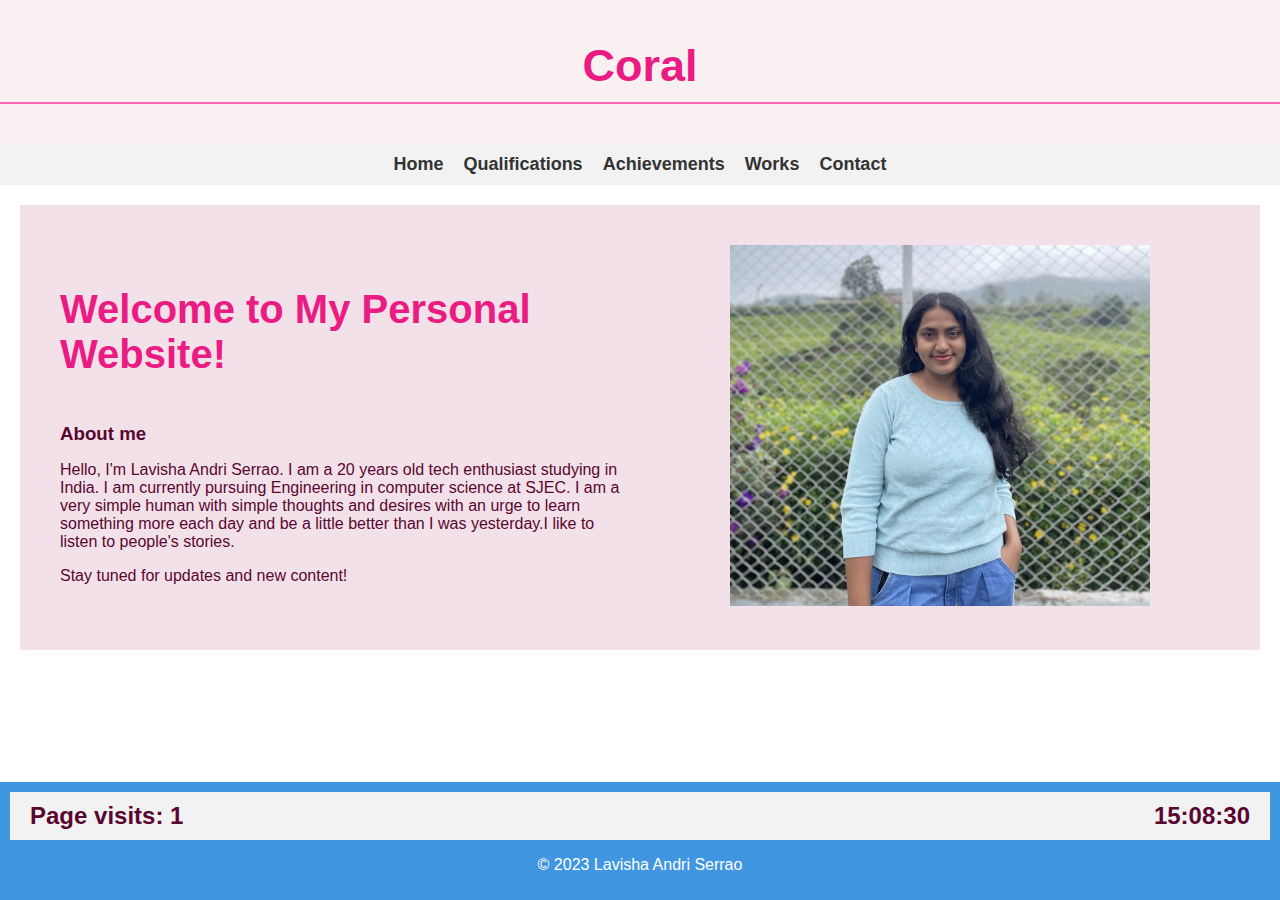
<file: index.html>
<!DOCTYPE html>
<html>
<head>
  <title>Lavisha Andri Serrao</title>
  <link rel="stylesheet" type="text/css" href="styles.css">
 
</head>
<body>
  <header class ="girly-header">
    <h1>Coral</h1>
  </header>

  <nav>
    <ul class="navigation">
      <li><a href="index.html">Home</a></li>
      <li><a href="qualifications.html">Qualifications</a></li>
      <li><a href="achievements.html">Achievements</a></li>
      <li><a href="hobbies.html">Works</a></li>
    
      <li><a href="contact.html">Contact</a></li>
    </ul>
  </nav>

  <main class>
    <section class="hero-section">
      <div class="hero-content">
        <h2>Welcome to My Personal Website!</h2><br><h3>About me</h3>
        <p>Hello, I'm Lavisha Andri Serrao. I am a 20 years old tech enthusiast studying in India. I am currently pursuing Engineering in computer science at SJEC. I am a very simple human with simple thoughts and desires with an urge to learn something more each day and be a little better than I was yesterday.I like to listen to people's stories.</p>
        <p>Stay tuned for updates and new content!</p>
      </div>
      <div class="hero-image">
        <img src="p311.jpg" alt="Profile Photo">
      </div>
    </section>
  </main>

  <footer>
    <div class="counter-section">
      <div id="visit-count"></div>
      <div id="server-time"></div>
    </div>
    <p>&copy; 2023 Lavisha Andri Serrao</p>
  </footer>
  
  
  
  <script>
    // Retrieve the current visit count from local storage
    let visitCount = localStorage.getItem('visitCount');
  
    // Check if visitCount exists in local storage
    if (!visitCount) {
      // Set initial visit count to 1 if it doesn't exist
      visitCount = 1;
    } else {
      // Increment the visit count if it exists
      visitCount = parseInt(visitCount) + 1;
    }
  
    // Update the visit count in local storage
    localStorage.setItem('visitCount', visitCount);
  
    // Display the visit count on the page
    document.getElementById('visit-count').textContent = 'Page visits: ' + visitCount;
  </script>



  <script>
  // Function to update the server time display
  function updateServerTime() {
  // Retrieve the current server time
  var serverTime = new Date();

  // Format the server time as a digital clock
  var hours = serverTime.getHours().toString().padStart(2, '0');
  var minutes = serverTime.getMinutes().toString().padStart(2, '0');
  var seconds = serverTime.getSeconds().toString().padStart(2, '0');
  var formattedTime = hours + ':' + minutes + ':' + seconds;

  // Update the server time display on the page
  document.getElementById('server-time').textContent = formattedTime;
  }

  // Call the updateServerTime() function initially to display the server time immediately
  updateServerTime();

  // Update the server time display every second (1000 milliseconds)
  setInterval(updateServerTime, 1000);
  </script>
</body>
</html>
</file>
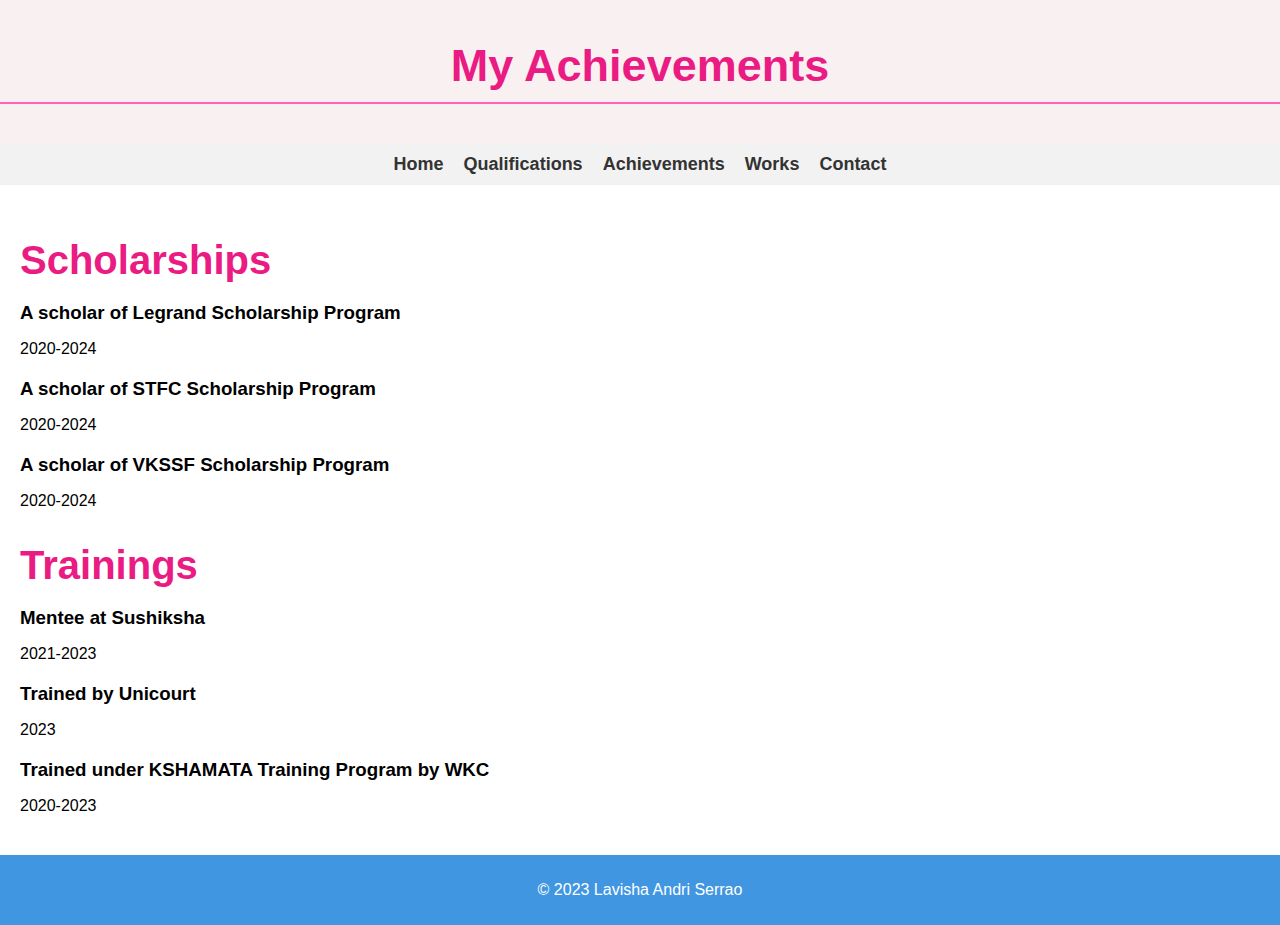
<file: achievements.html>
<!DOCTYPE html>
<html>
<head>
  <title>Achievements</title>
  <link rel="stylesheet" type="text/css" href="styles.css">
</head>
<body>
  <header class="girly-header">
    <h1>My Achievements</h1>
  </header>

  <nav>
    <ul class="navigation">
      <li><a href="index.html">Home</a></li>
      <li><a href="qualifications.html">Qualifications</a></li>
      <li><a href="achievements.html">Achievements</a></li>
      <li><a href="hobbies.html">Works</a></li>
      
      <li><a href="contact.html">Contact</a></li>
    </ul>
  </nav>

  <main>
    <section class="achievement-section">
      <h2>Scholarships</h2>
      <ul>
        <li>
          <h3>A scholar of <b>Legrand Scholarship Program</b></h3>
          <p>2020-2024</p>
        </li>
        <li>
          <h3>A scholar of <b>STFC Scholarship Program</b></h3>
          <p>2020-2024</p>
        </li>
        <li>
          <h3>A scholar of <b>VKSSF Scholarship Program</b></h3>
          <p>2020-2024</p>
        </li>
      </ul>
    </section>

    <section class="achievement-section">
      <h2>Trainings</h2>
      <ul>
        <li>
          <h3>Mentee at Sushiksha</h3>
          
          <p>2021-2023</p>
        </li>
        <li>
          <h3>Trained by Unicourt</h3>
          
          <p>2023</p>
        </li>
        <li>
          <h3>Trained under KSHAMATA Training Program by WKC</h3>
          
          <p>2020-2023</p>
        </li>
      </ul>
    </section>
  </main>

  <footer>
    <p>&copy; 2023 Lavisha Andri Serrao</p>
  </footer>
</body>
</html>
</file>
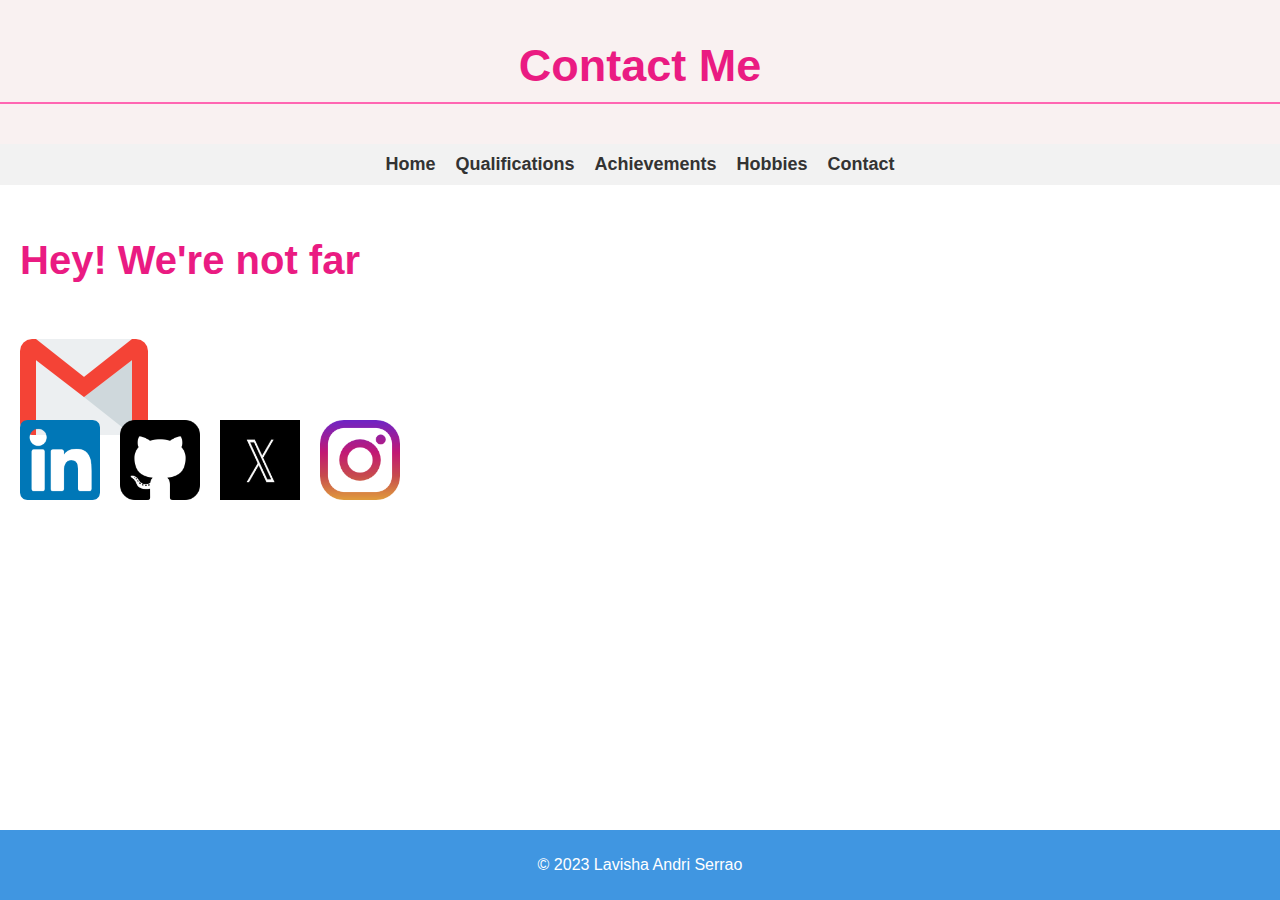
<file: contact.html>
<!DOCTYPE html>
<html>
<head>
  <title>Contact</title>
  <link rel="stylesheet" type="text/css" href="styles.css">
</head>
<body>
  <header class="girly-header">
    <h1>Contact Me</h1>
  </header>

  <nav>
    <ul class="navigation">
      <li><a href="index.html">Home</a></li>
      <li><a href="qualifications.html">Qualifications</a></li>
      <li><a href="achievements.html">Achievements</a></li>
      <li><a href="hobbies.html">Hobbies</a></li>
      
      <li><a href="contact.html">Contact</a></li>
    </ul>
  </nav>

  <main>
    <section class="contact-section">
      <h2>Hey! We're not far</h2>
      <!--<form id="contact-form" action="#" method="POST">
        <label for="name">Name</label>
        <input type="text" id="name" name="name" placeholder="Your name" required>

        <label for="email">Email</label>
        <input type="email" id="email" name="email" placeholder="Your email" required>

        <label for="message">Message</label>
        <textarea id="message" name="message" placeholder="Your message" required></textarea>

        <input type="submit" value="Send Message">
      </form>-->
    </section>
    
    <img src="gmail.png"><b><div class="mail">: lavishaserrao@gmail.com</b></div></img></main><br><br><br>
    <div class="imgs">
      <a href="https://www.linkedin.com/in/lavisha-andri-serrao-027406254"><img src="linkedin.png" alt="LinkedIn"></a>
      <a href="https://github.com/Lavisha08"><img src="github.png" alt="GitHub"></a>
      <a href="https://twitter.com/LavishaSerrao"><img src="twi.jpeg" alt="Twitter"></a>
      <a href="https://www.instagram.com/__lav._.it__/"><img src="instagram.png" alt="Instagram"></a>
    </div>
    
  </main>

  <footer>
    <p>&copy; 2023 Lavisha Andri Serrao</p>
  </footer>
</body>
</html>
</file>
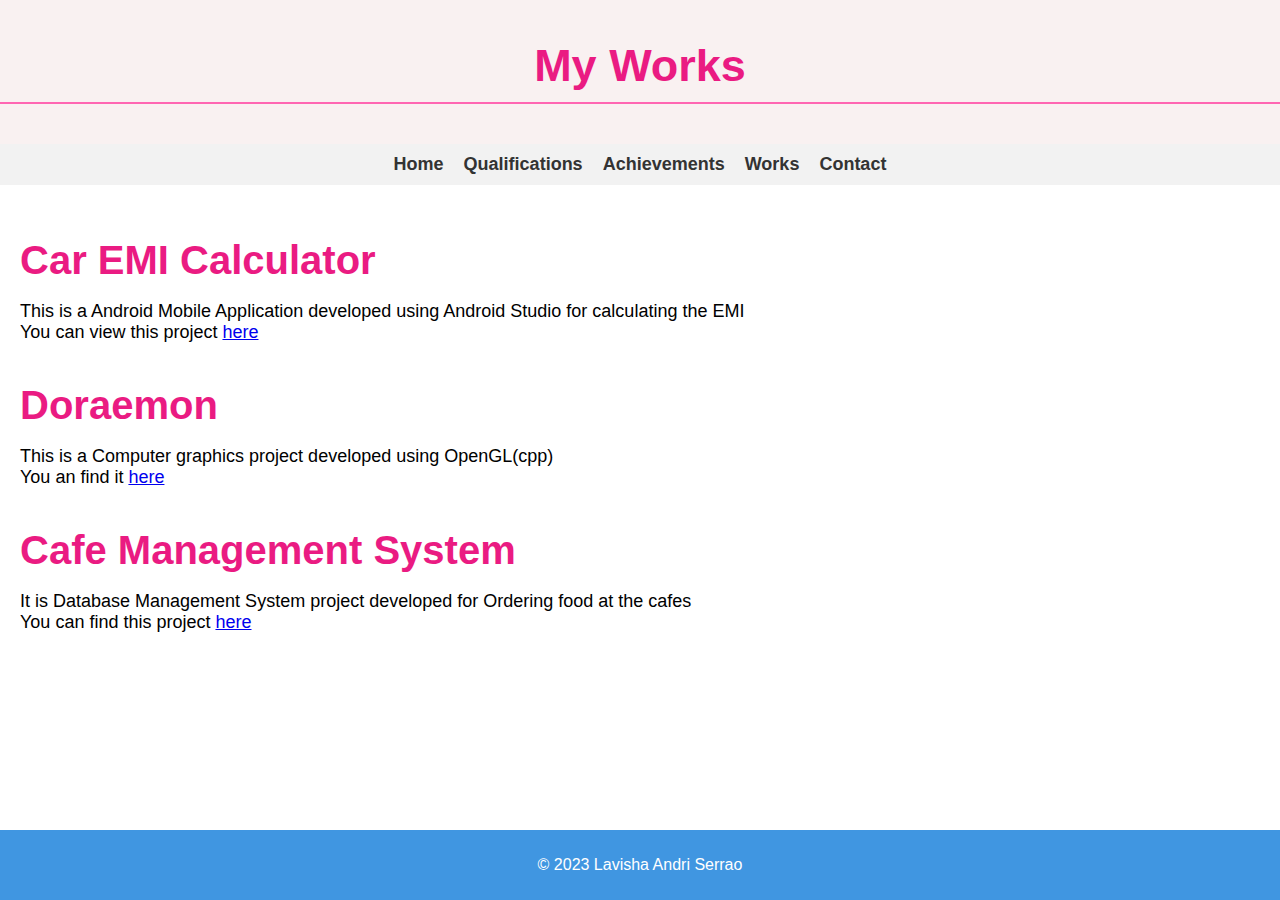
<file: hobbies.html>
<!DOCTYPE html>
<html>
<head>
  <title>Hobbies</title>
  <link rel="stylesheet" type="text/css" href="styles.css">
</head>
<body>
  <header class="girly-header">
    <h1>My Works</h1>
  </header>

  <nav>
    <ul class="navigation">
      <li><a href="index.html">Home</a></li>
      <li><a href="qualifications.html">Qualifications</a></li>
      <li><a href="achievements.html">Achievements</a></li>
      <li><a href="hobbies.html">Works</a></li>
      
      <li><a href="contact.html">Contact</a></li>
    </ul>
  </nav>

  <main>
    <section class="hobby-section">
      <h2>Car EMI Calculator</h2>
      <p>This is a Android Mobile Application developed using Android Studio for calculating the EMI<br>You can view this project <a href="https://github.com/Lavisha08/caremicalculator.git"> here</a></a></p>
    </section>

    <section class="hobby-section">
      <h2>Doraemon</h2>
      <p>This is a Computer graphics project developed using OpenGL(cpp)<br>You an find it <a href="https://github.com/Lavisha08/Doraemon.git"> here</a></a></p>
    </section>

    <section class="hobby-section">
      <h2>Cafe Management System</h2>
      <p>It is Database Management System project developed for Ordering food at the cafes<br>You can find this project <a href="https://github.com/Lavisha08/Cafe-management-system.git"> here</a></a></p>
    </section>
  </main>

  <footer>
    <p>&copy; 2023 Lavisha Andri Serrao</p>
  </footer>
</body>
</html>
</file>
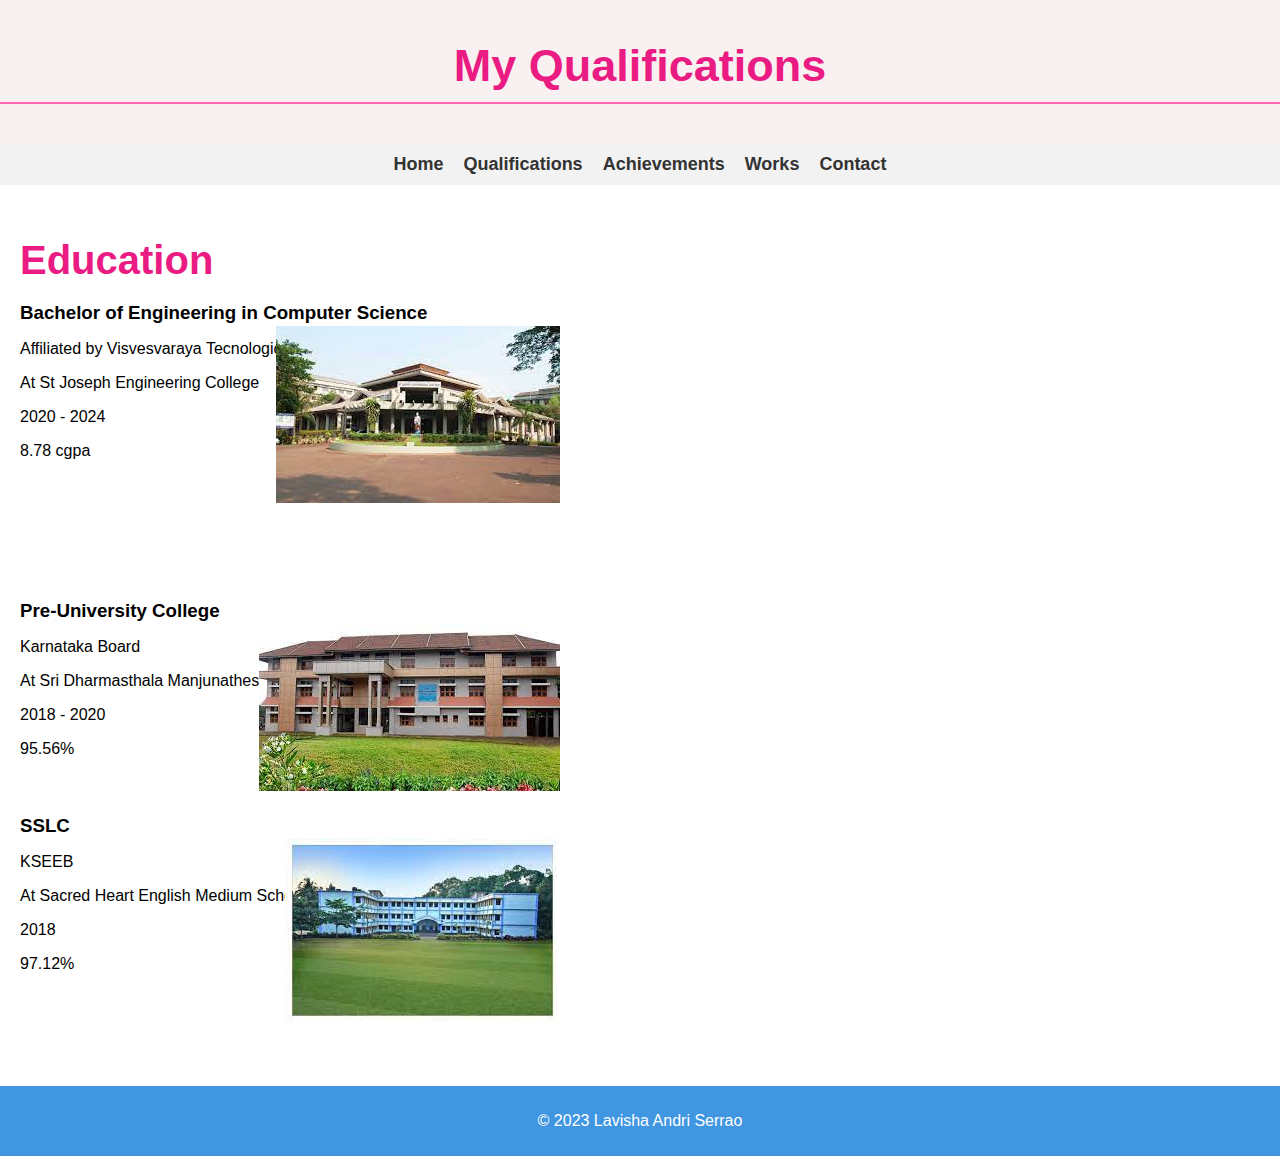
<file: qualifications.html>
<!DOCTYPE html>
<html>
<head>
  <title>Qualifications</title>
  <link rel="stylesheet" type="text/css" href="styles.css">
</head>
<body>
  <header class="girly-header">
    <h1>My Qualifications</h1>
  </header>

  <nav>
    <ul class="navigation">
      <li><a href="index.html">Home</a></li>
      
      <li><a href="qualifications.html">Qualifications</a></li>
      <li><a href="achievements.html">Achievements</a></li>
      <li><a href="hobbies.html">Works</a></li>
      
      <li><a href="contact.html">Contact</a></li>
    </ul>
  </nav>

  <main>
    <section class="qualification-section">
      <h2>Education</h2>
      <ul>
        <li>
          <h3>Bachelor of Engineering in Computer Science</h3>
          <p>Affiliated by Visvesvaraya Tecnological University</p>
          <p>At St Joseph Engineering College</p>
          <p>2020 - 2024</p>
          <p>8.78 cgpa</p>
          <div class="sjec">
            <img src="joseph.jpeg">
          </div>
        </li><br><br><br>
        <li>
          <h3>Pre-University College</h3>
          <p>Karnataka Board</p>
          <p>At Sri Dharmasthala Manjunatheshwara PU Collge, Ujire</p>
          <p>2018 - 2020</p>
          <p>95.56%</p>
          <div class="sdm">
            <img src="sdm.jpeg">
          </div>
        </li>
        <li>
          <h3>SSLC</h3>
          <p>KSEEB</p>
          <p>At Sacred Heart English Medium School, Madanthyar</p>
          <p>2018</p>
          <p>97.12%</p>
          <div class="shems">
            <img src="shems.jpeg">
          </div>
        </li>
      </ul>
    </section>

    
  </main>

  <footer>
    <p>&copy; 2023 Lavisha Andri Serrao</p>
  </footer>
</body>
</html>
</file>
<file: styles.css>
body {
  font-family: Arial, sans-serif;
  margin: 0;
  padding: 0;
}

header {
  background-color: #4096e1;
  color: #fff;
  padding: 20px;
  text-align: center;
  
}

h1 {
  margin: 0;
}

nav {
  background-color: #f2f2f2;
  padding: 10px;
  
}

ul.navigation {
  display: flex;
  justify-content: center;
  list-style-type: none;
  margin: 0;
  padding: 0;
}

ul.navigation li {
  margin-right: 20px;
}

ul.navigation  a {
  text-decoration:none;
  
  font-weight: bold;
   color: #590630;
   font-family: 'Lucida Sans', 'Lucida Sans Regular', 'Lucida Grande', 'Lucida Sans Unicode', Geneva, Verdana, sans-serif;
  font-size: 18px;
}

ul.navigation a:hover{
  color: #e13a8a;
}
.girly-header {
  background-color: #f9f1f1;
  padding: 40px 0;
  text-align: center;
}

.girly-header h1 {
  font-family: 'Gill Sans', 'Gill Sans MT', Calibri, 'Trebuchet MS', sans-serif;
  font-size: 45px;
  color: #ea1b82;
  margin: 0;
  padding-bottom: 10px;
  border-bottom: 2px solid #ff66b2;
}

.main {
  padding: 20px;
}

section.hero-section {
  background-color: #f3e1e9;
  padding: 40px;
  text-align: center;
  display: flex;
  align-items: center;
}

.hero-content {
  flex: 1;
  max-width: 800px;
  margin: 0 auto;
  text-align: left;
  color:#590630;
  font-family: 'Lucida Sans', 'Lucida Sans Regular', 'Lucida Grande', 'Lucida Sans Unicode', Geneva, Verdana, sans-serif;
}

.hero-image {
  flex: 1;
  margin-left: 40px;
}

.hero-image img {
  max-width: 75%;
  height: auto;
}

footer {
  background-color: #4096e1;
  color: #fff;
  padding: 10px;
  text-align: center;
}

/* Your existing CSS styles here */






body {                                    /*qualification*/
  font-family: Arial, sans-serif;
  margin: 0;
  padding: 0;
}

header {
  font-family: 'Lucida Sans', 'Lucida Sans Regular', 'Lucida Grande', 'Lucida Sans Unicode', Geneva, Verdana, sans-serif;
  background-color: #ff66b2;
  color: #fff;
  padding: 20px;
  text-align: center;
}

h1 {
  margin: 0;
}

nav {
  background-color: #f2f2f2;
  padding: 10px;
}

ul.navigation {
  display: flex;
  justify-content: center;
  list-style-type: none;
  margin: 0;
  padding: 0;
}

ul.navigation li {
  margin: 0 10px;
}

ul.navigation li a {
  text-decoration: none;
  color: #333;
}

main {
  padding: 100px;
}

section.qualification-section {
  margin-bottom: 40px;
}

h2 {
  margin-bottom: 10px;
  color: #ea1b82;
  font-size: 40px;
  text-align: left;
}

ul {
  padding: 0;
  list-style-type: none;
}

li {
  margin-bottom: 20px;
}

h3 {
  margin-bottom: 5px;
}

.sjec {
  text-align: right;
}

.sjec img {
  margin-top:-150px;
  margin-right: 700px;
  max-width: auto; /* Adjust the width as needed */
}
.sdm {
  text-align: right;
}

.sdm img {
  margin-top:-150px;
  margin-right: 700px;
  max-width: auto; /* Adjust the width as needed */
}

.shems {
  text-align: right;
}

.shems img {
  margin-top:-150px;
  margin-right: 700px;
  max-width: 110%; /* Adjust the width as needed */
}



footer {
  background-color: #4096e1;
  color: #fff;
  padding: 10px;
  text-align: center;
}

body {
  font-family: Arial, sans-serif;
  margin: 0;
  padding: 0;
}

header {
  background-color: #4096e1;
  color: #fff;
  padding: 20px;
  text-align: center;font-family: 'Lucida Sans', 'Lucida Sans Regular', 'Lucida Grande', 'Lucida Sans Unicode', Geneva, Verdana, sans-serif;
}

h1 {
  margin: 0;
}

nav {
  background-color: #f2f2f2;
  padding: 10px;
}

ul.navigation {
  display: flex;
  justify-content: center;
  list-style-type: none;
  margin: 0;
  padding: 0;
}

ul.navigation li {
  margin: 0 10px;
}

ul.navigation li a {
  text-decoration: none;
  color: #333;
}

main {
  padding: 20px;
}

section.hobby-section {
  margin-bottom: 40px;
  font-family: 'Gill Sans', 'Gill Sans MT', Calibri, 'Trebuchet MS', sans-serif;
  font-size: large;
}

h2 {
  margin-bottom: 10px;
}

/*.hobby-image {
  text-align: left;
}

.hobby-image img {
  max-width: 400px;
  height: auto;
}*/

/* Your existing CSS styles here */

html, body {
  height: 100%;
  margin: 0;
  padding: 0;
}

body {
  display: flex;
  flex-direction: column;
}

main {
  flex: 1;
}

footer {
  background-color: #4096e1;
  color: #fff;
  padding: 10px;
  text-align: center;
}


body {
  font-family: Arial, sans-serif;
  margin: 0;
  padding: 0;
}

header {
  background-color: #4096e1;
  color: #fff;
  padding: 20px;
  text-align: center;
}

h1 {
  margin: 0;
}

nav {
  background-color: #f2f2f2;
  padding: 10px;
}

ul.navigation {
  display: flex;
  justify-content: center;
  list-style-type: none;
  margin: 0;
  padding: 0;
}

ul.navigation li {
  margin: 0 10px;
}

ul.navigation li a {
  text-decoration: none;
  color: #333;
}

main {
  padding: 20px;
}

section.gallery-section {
  margin-bottom: 40px;
}

.photo-grid {
  display: grid;
  grid-template-columns: repeat(3, 1fr);
  grid-gap: 10px;
}

.photo {
  position: relative;
  overflow: hidden;
}

.photo img {
  display: block;
  width: 75%;
  height: auto;
  transition: transform 0.3s ease-in-out;
}

.photo:hover img {
  transform: scale(1.1);
}

footer {
  background-color: #4096e1;
  color: #fff;
  padding: 10px;
  text-align: center;
}

body {
  font-family: Arial, sans-serif;
  margin: 0;
  padding: 0;
}

header {
  background-color: #4096e1;
  color: #fff;
  padding: 20px;
  text-align: center;
}

h1 {
  margin: 0;
}

nav {
  background-color: #f2f2f2;
  padding: 10px;
}

ul.navigation {
  display: flex;
  justify-content: center;
  list-style-type: none;
  margin: 0;
  padding: 0;
}

ul.navigation li {
  margin: 0 10px;
}

ul.navigation li a {
  text-decoration: none;
  color: #333;
}

main {
  padding: 20px;
}

section.contact-section {
  margin-bottom: 40px;
}

h2 {
  margin-bottom: 10px;
}

form {
  display: grid;
  grid-gap: 10px;
}

label {
  font-weight: bold;
}

input,
textarea {
  padding: 8px;
  border: 1px solid #ccc;
  border-radius: 4px;
}

input[type="submit"] {
  background-color: #4096e1;
  color: #fff;
  border: none;
  cursor: pointer;
  padding: 10px 20px;
}

input[type="submit"]:hover {
  background-color: #357dc4;
}


.mail {
  position: relative;
  overflow: hidden;
  text-align: right;
  margin-top: -70px;
  margin-right: 1400px;
}

.mail img {
  display: block;
  width: auto;
  height: auto;
  
}

.mail:hover img {
  transform: scale(1.1);
}

.imgs {
  display: flex;
  justify-content: flex-end;
  align-items: flex-end;
  gap: 20px; /* Adjust the gap between images */
  position: fixed;
  left: 20px;
  bottom: 400px;
}

.imgs a {
  width: 80px; /* Set the desired width */
  height: 80px; /* Set the desired height */
  display: inline-block;
}

.imgs img {
  max-width: 100%;
  max-height: 100%;
}

/* Increase the size of the Twitter image */
.imgs a img[src$="twi.jpeg"] {
  width: 100px;
  height: 100px;
}



footer {
  background-color: #4096e1;
  color: #fff;
  padding: 10px;
  text-align: center;
}


body {
  font-family: Arial, sans-serif;
  margin: 0;
  padding: 0;
}

header {
  background-color: #4096e1;
  color: #fff;
  padding: 20px;
}

h1 {
  margin: 0;
}

nav ul {
  list-style-type: none;
  padding: 0;
  margin: 0;
}

nav li {
  display: inline-block;
  margin-right: 10px;
}

nav a {
  color: #4096e1;
  text-decoration: none;
}

main {
  padding: 20px;
}

section {
  margin-bottom: 20px;
}

h2 {
  margin-bottom: 10px;
}

.counter-section{
  display: flex;
  justify-content: space-between;
  align-items: center;
  padding: 10px 20px;
  background-color: #f2f2f2;
  font-size: 20px;
  font-weight: bold;
  color: #590630;
}

.counter-section h2,
.server-time-section h2 {
  text-align: center;
}

#visit-count,#server-time {
  font-size: 24px;
  font-weight: bold;
}


footer {
  background-color: #4096e1;
  color: #fff;
  padding: 10px;
  text-align: center;
}
</file>
